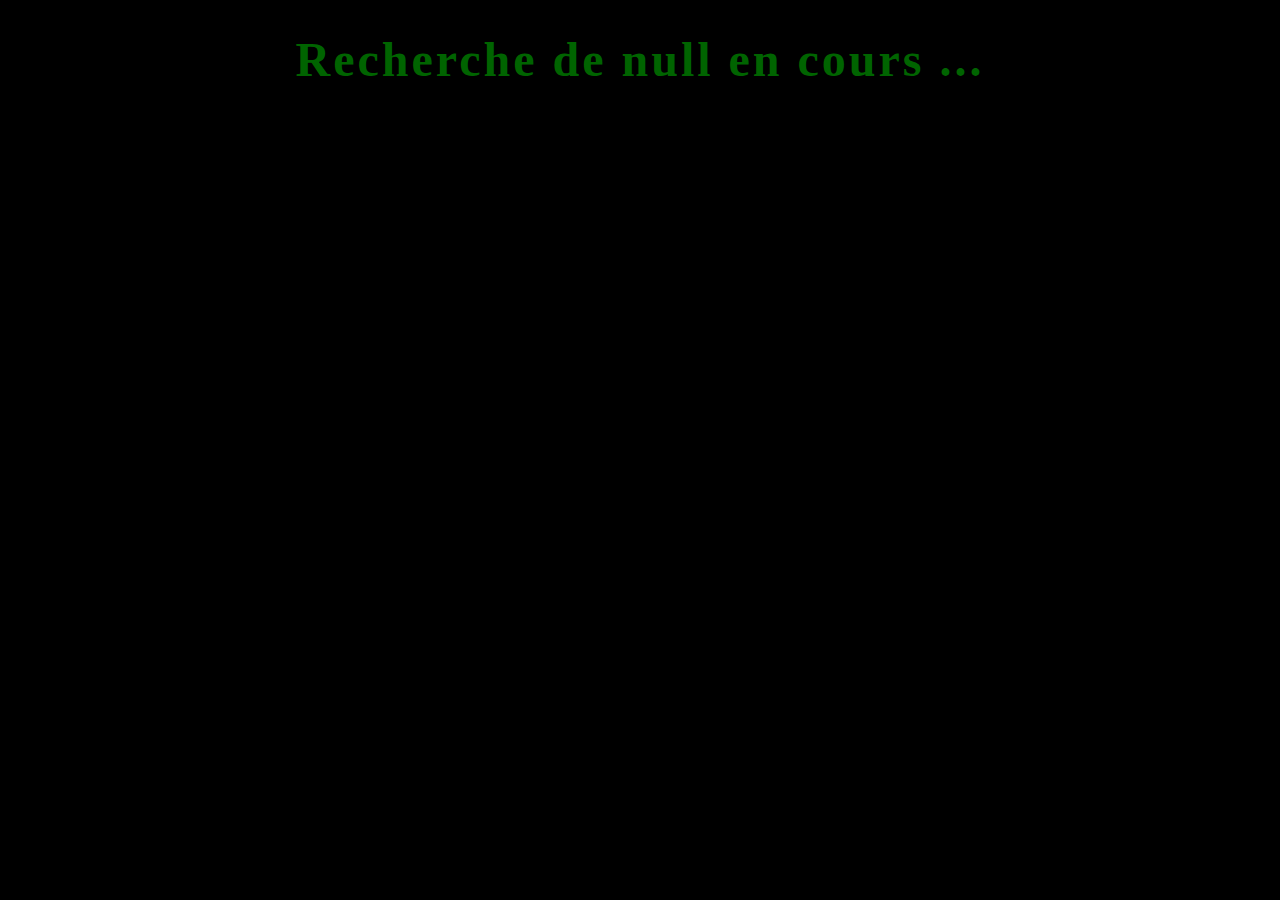
<file: popup.html>
<!DOCTYPE html>
<html lang="en">
<head>
    <meta charset="UTF-8">
    <meta name="viewport" content="width=device-width, initial-scale=1.0">
    <title>Recherche popup placeholder</title>
    <link href="stylePopup.css" rel="stylesheet">
    <script src="script.js"></script>
</head>
<body onload="fillSearch()">
    <h1 id="searchingText"></h1>
</body>
</html>
</file>
<file: stylePopup.css>
body{
    background-color: black;

}
h1{
    text-align: center;
    font-family: 'Times New Roman', Times, serif;
    font-size: 3rem;
    color:darkgreen;
    letter-spacing: 3px;

}
</file>
